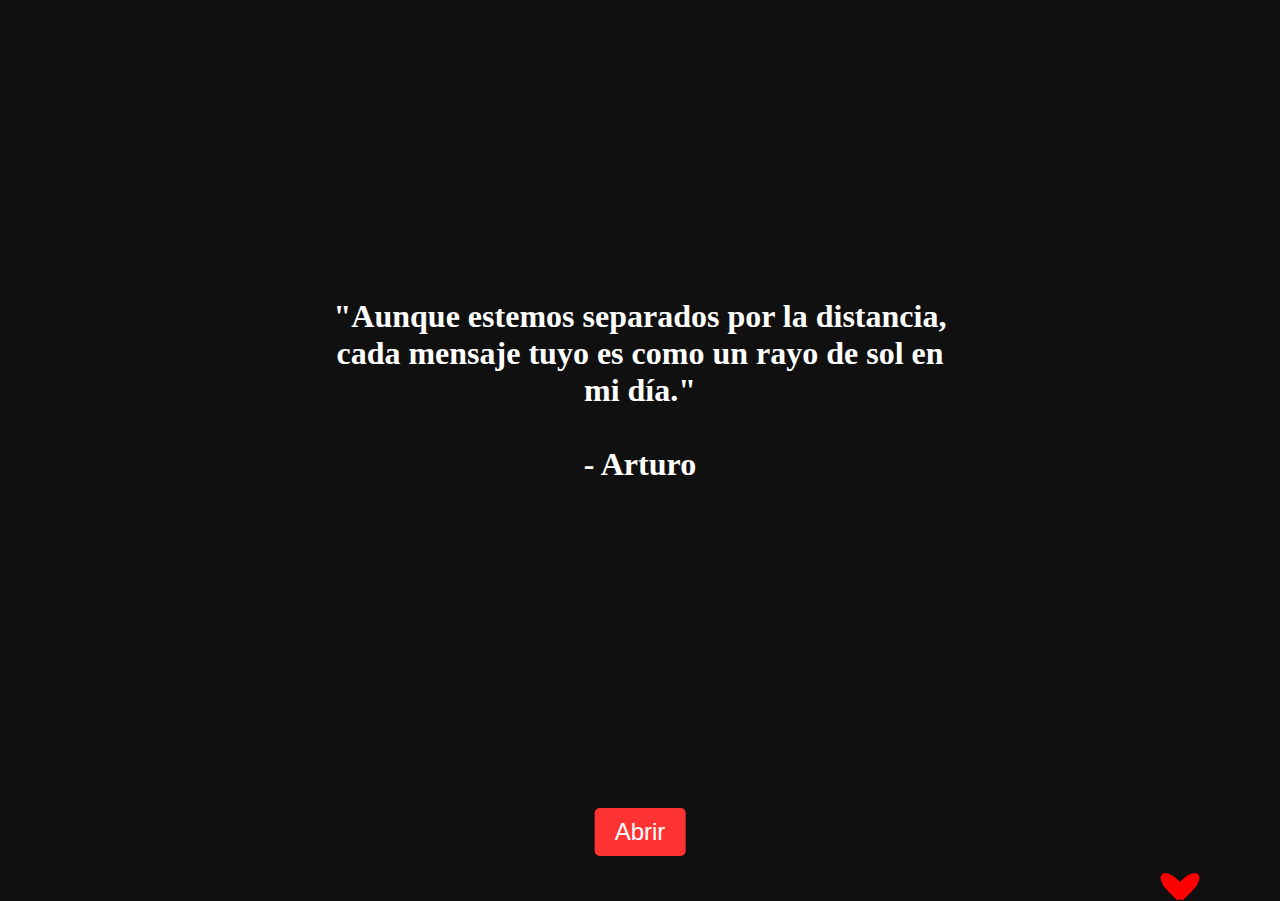
<file: index.html>
<!DOCTYPE html>
<html lang="en">
<head>
  <meta charset="UTF-8">
  <meta name="viewport" content="width=device-width, initial-scale=1.0">
  <title>Para ti </title>
  <style>
    body, html {
      margin: 0;
      padding: 0;
      width: 100%;
      height: 100%;
      text-align: center; /* Para centrar el texto en la página */
      background-color: #111010; /* Color de fondo */
      color: white; /* Color del texto */
      display: flex;
      justify-content: center;
      align-items: center;
      font-family: 'Lovers Quarrel', cursive;
      overflow: hidden; /* Ocultar los corazones que se salen del área visible */
      position: relative;
      
    }

    h1 {
      position: absolute;
      top: 41%;
      left: 50%;
      transform: translate(-50%, -50%);
      text-align: center;
      z-index: 1; /* Asegura que el texto esté por encima de los corazones */
    }
    
   
   /* Estilo para el botón "Abreme" */
   #openButton {
            position: absolute;
            bottom: 20px;
            left: 50%;
            transform: translate(-50%, -50%);
            font-size: 1.5em;
            padding: 10px 20px;
            background-color: #ff3333;
            color: white;
            border: none;
            border-radius: 5px;
            cursor: pointer;
        }
    /* Animación de latido */
    @keyframes heartAnimation {
      0% {
        transform: scale(1) translateY(0);
        opacity: 1;
      }
      70% {
        transform: scale(2) translateY(-300px); /* Corazones suben más */
        opacity: 1;
      }
      100% {
        transform: scale(2) translateY(-500px); /* Corazones siguen subiendo */
        opacity: 0;
      }
    }

    /* Estilo de los corazones */
    .heart {
      position: absolute;
      bottom: 0; /* Comienza desde abajo */
      left: calc(50% - 15px); /* Centrado horizontalmente */
      width: 30px;
      height: 30px;
      background-color: transparent;
      animation: heartAnimation 5s linear forwards; /* Animación de latido */
    }

    /* Pseudo-elemento para dibujar la mitad superior del corazón */
    .heart::before {
      content: '';
      position: absolute;
      top: 0;
      left: 0;
      width: 50%;
      height: 100%;
      background-color: red; /* Color del corazón */
      border-radius: 50% 50% 0 0; /* Forma de corazón */
      transform: rotate(-45deg); /* Rotación */
    }

    /* Pseudo-elemento para dibujar la mitad inferior del corazón */
    .heart::after {
      content: '';
      position: absolute;
      top: 0;
      right: 0;
      width: 50%;
      height: 100%;
      background-color: red; /* Color del corazón */
      border-radius: 50% 50% 0 0; /* Forma de corazón */
      transform: rotate(45deg); /* Rotación */
    }
  </style>
</head>
<body>
  <h1>"Aunque estemos separados por la distancia, cada mensaje tuyo es como un rayo de sol en mi día."
    <br><br>- Arturo
  </h1>
  
  <button id="openButton" onclick="redirectToPage()">Abrir</button>

  <script>
    // Función para redirigir a otra página
    function redirectToPage() {
      window.location.href = 'teamo.html'; // Reemplaza 'nueva_pagina.html' con la URL de la nueva página
    }

    // Función para generar un corazón en una posición aleatoria
    function createHeart() {
      const heart = document.createElement('div');
      heart.classList.add('heart');
      heart.style.left = Math.random() * window.innerWidth + 'px'; // Posición horizontal aleatoria
      document.body.appendChild(heart);
      // Eliminar el corazón después de que termine la animación
      heart.addEventListener('animationend', () => {
        heart.remove();
      });
    }

    // Generar un nuevo corazón cada cierto intervalo de tiempo
    setInterval(createHeart, 500);
  </script>
</body>
</html>
</file>
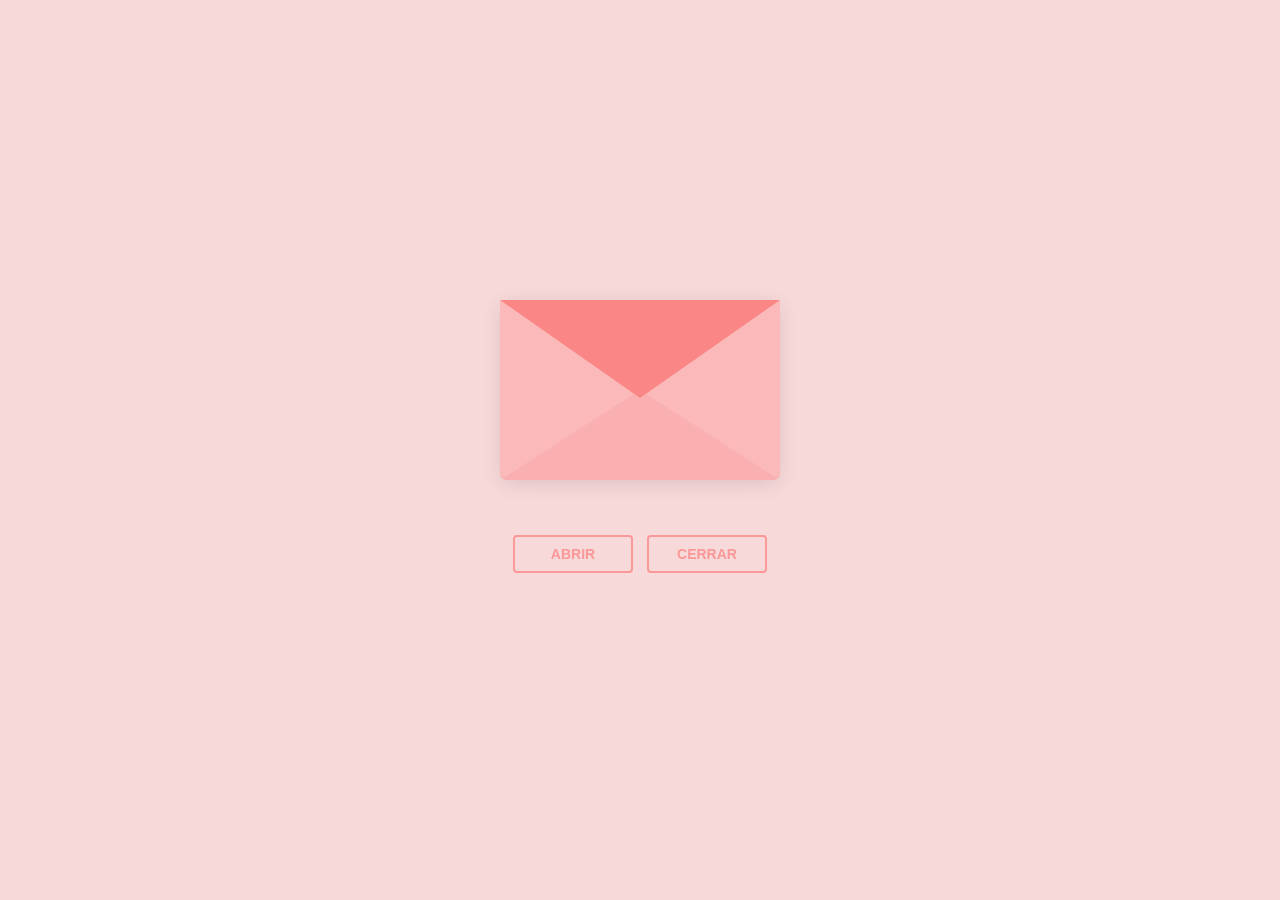
<file: iloveyou.html>
<!DOCTYPE html>
<html lang="en">
<head>
  <meta charset="UTF-8">
  <title>precarta by arthur</title>
  <link rel="stylesheet" href="./style.css">
</head>
<body>
<div class="envlope-wrapper">
    
    <div id="envelope" class="close">
        <div class="front flap"></div>
        <div class="front pocket"></div>
        <div class="letter">
            <div class="words line1"></div>
            <div class="words line2"></div>
            <div class="words line3"></div>
            <div class="words line4"></div>
        </div>
        <div class="hearts">
            <div class="heart a1"></div>
            <div class="heart a2"></div>
            <div class="heart a3"></div>
        </div>
    </div>
</div>

<!-- Nueva carta -->
<div id="overlay">
    <div class="card">
        <h2>¡Bom nocheeeee!</h2>
        <p>¡Te quiero mucho! <br>- Arturo</p>
    </div>
</div>

<div class="reset">
    <button id="open">Abrir</button>
    <button id="reset">Cerrar</button>
</div>

<!-- 

Inspired by:

    *Ig alexx_deev
    * Instagram: https://www.instagram.com/alexx_deev?igsh=a3IyMnY0ZjdnZjJ0 
    * https://www.instagram.com/alexx_deev?igsh=a3IyMnY0ZjdnZjJ0   

-->
<!-- partial -->
<script src='https://cdnjs.cloudflare.com/ajax/libs/jquery/3.5.1/jquery.min.js'></script><script  src="./scripts.js"></script>

</body>
</html>
</file>
<file: style.css>
#envelope {
    margin: 150px;
    position: relative;
    width: 280px;
    height: 180px;
    border-bottom-left-radius: 6px;
    border-bottom-right-radius: 6px;
    margin-left: auto;
    margin-right: auto;
    top: 150px;
    background-color: #f9c5c8;
    box-shadow: 0 4px 20px rgba(0, 0, 0, 0.2);
  }
  
  .front {
    position: absolute;
    width: 0;
    height: 0;
    z-index: 3;
  }
  
  .flap {
    border-left: 140px solid transparent;
    border-right: 140px solid transparent;
    border-bottom: 82px solid transparent;
    /* a little smaller */
    border-top: 98px solid #ff3333;
    /* a little larger */
    transform-origin: top;
    pointer-events: none;
  }
  
  .pocket {
    border-left: 140px solid #ff9999;
    border-right: 140px solid #ff9999;
    border-bottom: 90px solid #fd8787;
    border-top: 90px solid transparent;
    border-bottom-left-radius: 6px;
    border-bottom-right-radius: 6px;
  }
  
  .letter {
    position: relative;
    background-color: #f9c5c8;
    width: 90%;
    margin-left: auto;
    margin-right: auto;
    height: 90%;
    top: 5%;
    border-radius: 6px;
    box-shadow: 0 2px 26px rgba(133, 123, 151, 0.12);
  }
  
  .letter:after {
    content: "";
    position: absolute;
    top: 0;
    bottom: 0;
    left: 0;
    right: 0;
    background-image: linear-gradient(180deg, rgba(255, 255, 255, 0) 25%, rgba(239, 215, 239, 0.7) 55%, #eed7ef 100%);
  }
  
  .words {
    position: absolute;
    left: 10%;
    width: 80%;
    height: 14%;
    background-color: #fdb7ba;
  }
  
  .words.line1 {
    top: 15%;
    width: 20%;
    height: 7%;
  }
  
  .words.line2 {
    top: 30%;
  }
  
  .words.line3 {
    top: 50%;
  }
  
  .words.line4 {
    top: 70%;
  }
  
  .open .flap {
    transform: rotateX(180deg);
    transition: transform 0.4s ease, z-index 0.6s;
    z-index: 1;
  }
  
  .close .flap {
    transform: rotateX(0deg);
    transition: transform 0.4s 0.6s ease, z-index 1s;
    z-index: 5;
  }
  
  .close .letter {
    transform: translateY(0px);
    transition: transform 0.4s ease, z-index 1s;
    z-index: 1;
  }
  
  .open .letter {
    transform: translateY(-60px);
    transition: transform 0.4s 0.6s ease, z-index 0.6s;
    z-index: 2;
  }
  
  .hearts {
    position: absolute;
    top: 90px;
    left: 0;
    right: 0;
    z-index: 2;
  }
  
  .heart {
    position: absolute;
    bottom: 0;
    right: 10%;
    pointer-events: none;
  }
  
  .heart:before,
  .heart:after {
    position: absolute;
    content: "";
    left: 50px;
    top: 0;
    width: 50px;
    height: 80px;
    background: #D00000;
    border-radius: 50px 50px 0 0;
    transform: rotate(-45deg);
    transform-origin: 0 100%;
    pointer-events: none;
  }
  
  .heart:after {
    left: 0;
    transform: rotate(45deg);
    transform-origin: 100% 100%;
  }
  
  .close .heart {
    opacity: 0;
    -webkit-animation: none;
            animation: none;
  }
  
  .a1 {
    left: 20%;
    transform: scale(0.6);
    opacity: 1;
    -webkit-animation: slideUp 4s linear 1, sideSway 2s ease-in-out 4 alternate;
    -moz-animation: slideUp 4s linear 1, sideSway 2s ease-in-out 4 alternate;
    -webkit-animation-fill-mode: forwards;
            animation-fill-mode: forwards;
    -webkit-animation-delay: 0.7s;
            animation-delay: 0.7s;
  }
  
  .a2 {
    left: 55%;
    transform: scale(1);
    opacity: 1;
    -webkit-animation: slideUp 5s linear 1, sideSway 4s ease-in-out 2 alternate;
    -moz-animation: slideUp 5s linear 1, sideSway 4s ease-in-out 2 alternate;
    -webkit-animation-fill-mode: forwards;
            animation-fill-mode: forwards;
    -webkit-animation-delay: 0.7s;
            animation-delay: 0.7s;
  }
  
  .a3 {
    left: 10%;
    transform: scale(0.8);
    opacity: 1;
    -webkit-animation: slideUp 7s linear 1, sideSway 2s ease-in-out 6 alternate;
    -moz-animation: slideUp 7s linear 1, sideSway 2s ease-in-out 6 alternate;
    -webkit-animation-fill-mode: forwards;
            animation-fill-mode: forwards;
    -webkit-animation-delay: 0.7s;
            animation-delay: 0.7s;
  }
  
  @-webkit-keyframes slideUp {
    0% {
      top: 0;
    }
    100% {
      top: -600px;
    }
  }
  @keyframes slideUp {
    0% {
      top: 0;
    }
    100% {
      top: -600px;
    }
  }
  @-webkit-keyframes sideSway {
    0% {
      margin-left: 0px;
    }
    100% {
      margin-left: 50px;
    }
  }
  @keyframes sideSway {
    0% {
      margin-left: 0px;
    }
    100% {
      margin-left: 50px;
    }
  }
  body {
    background-color: #f7d9da;
  }
  
  .envlope-wrapper {
    height: 380px;
  }
  
  .reset {
    text-align: center;
  }
  
  .reset button {
    font-weight: 800;
    font-style: normal;
    transition: all 0.1s linear;
    -webkit-appearance: none;
    background-color: transparent;
    border: solid 2px #ff5757;
    border-radius: 4px;
    color: #ff5757;
    display: inline-block;
    font-size: 14px;
    text-transform: uppercase;
    margin: 5px;
    padding: 10px;
    line-height: 1em;
    text-decoration: none;
    min-width: 120px;
    cursor: pointer;
  }
  
  .reset button:hover {
    background-color: #fc9d9d;
    color: #a10000;
  }
  
  /* Nueva carta */
  #overlay {
    position: fixed;
    width: 280px; /* Ancho de la carta */
    height: 180px; /* Alto de la carta */
    top: 32%; /* Centra verticalmente */
    left: 50%; /* Centra horizontalmente */
    transform: translate(-50%, -50%);
    background-color: #e26b6b;
    padding: 20px;
    border-radius: 10px;
    box-shadow: 0 0 10px rgba(0, 0, 0, 0.3);
    text-align: center;
    z-index: 9999; /* Asegura que la carta esté en frente de todo */
    opacity: 0;
    transition: opacity 0.15s ease-in-out, pointer-events 0.15s; /* Transición de opacidad y eventos de puntero */
    pointer-events: none; /* Inicialmente, desactiva los eventos de puntero */
  }
  
  #overlay.open {
    opacity: 1;
    pointer-events: auto; /* Habilita los eventos de puntero cuando está visible */
  }
  
  #overlay.open .card {
    transform: translateY(-50%) scale(1);
    transition: transform 0.5s ease-in-out; /* Transición de entrada */
  }
  
  .card {
    position: absolute;
    top: 50%;
    left: 17%;
    transform: translateY(-50%) scale(0);
    background-color: #f9c5c8;;
    padding: 20px;
    border-radius: 10px;
    box-shadow: 0 0 10px rgba(0, 0, 0, 0.3);
    text-align: center;
  }
  
  body {
    background-color: #f7d9da;
    opacity: 0.5; /* Opacidad para el resto del contenido */
  }
</file>
